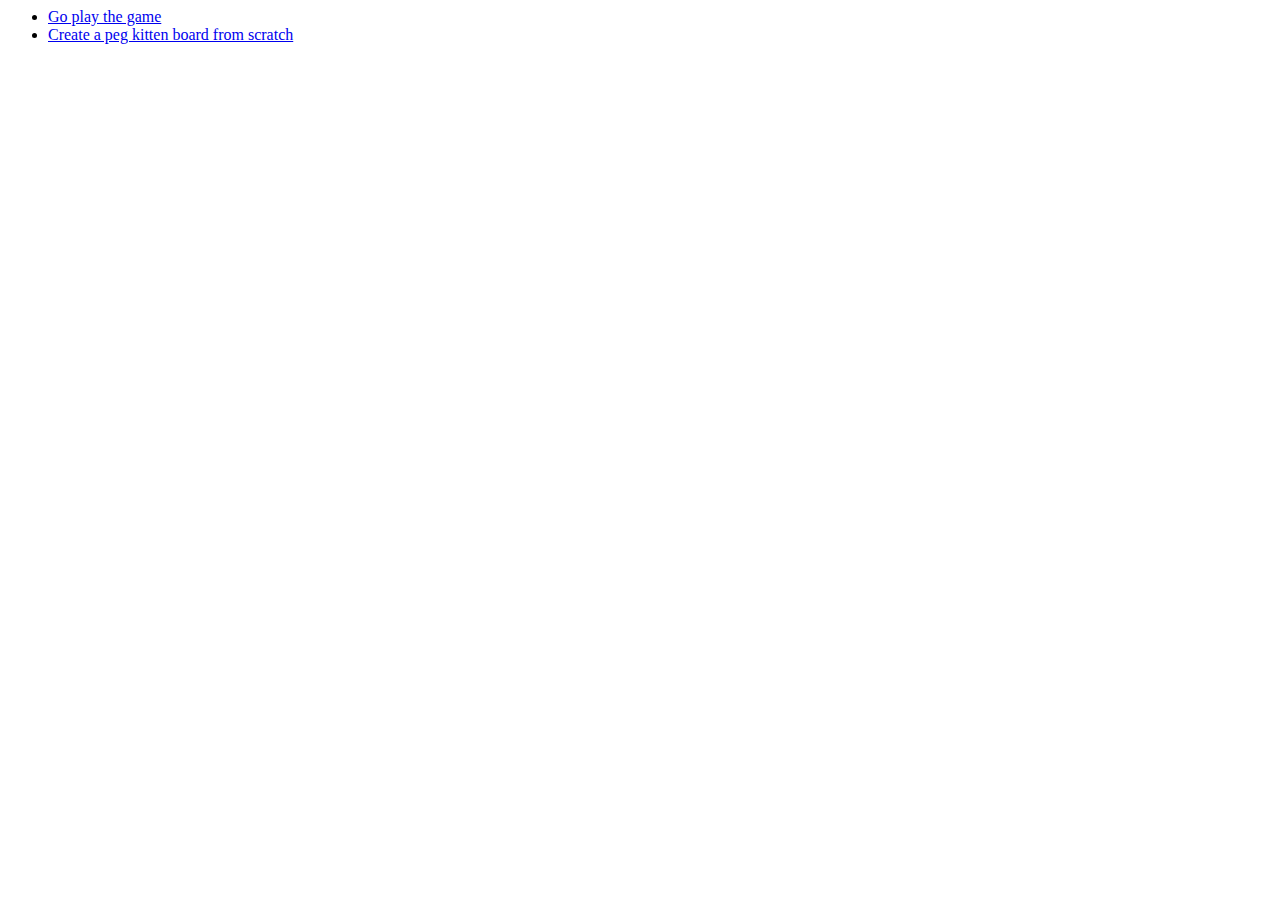
<file: index.html>
<html>
  <head>
  </head>
  <body>
    <ul>
      <li><a href='peg_kitten.html'>Go play the game</a></li>
      <li><a href='peg_edit.html'>Create a peg kitten board from scratch</a></li>
    </ul>
  </body>
</html>
</file>
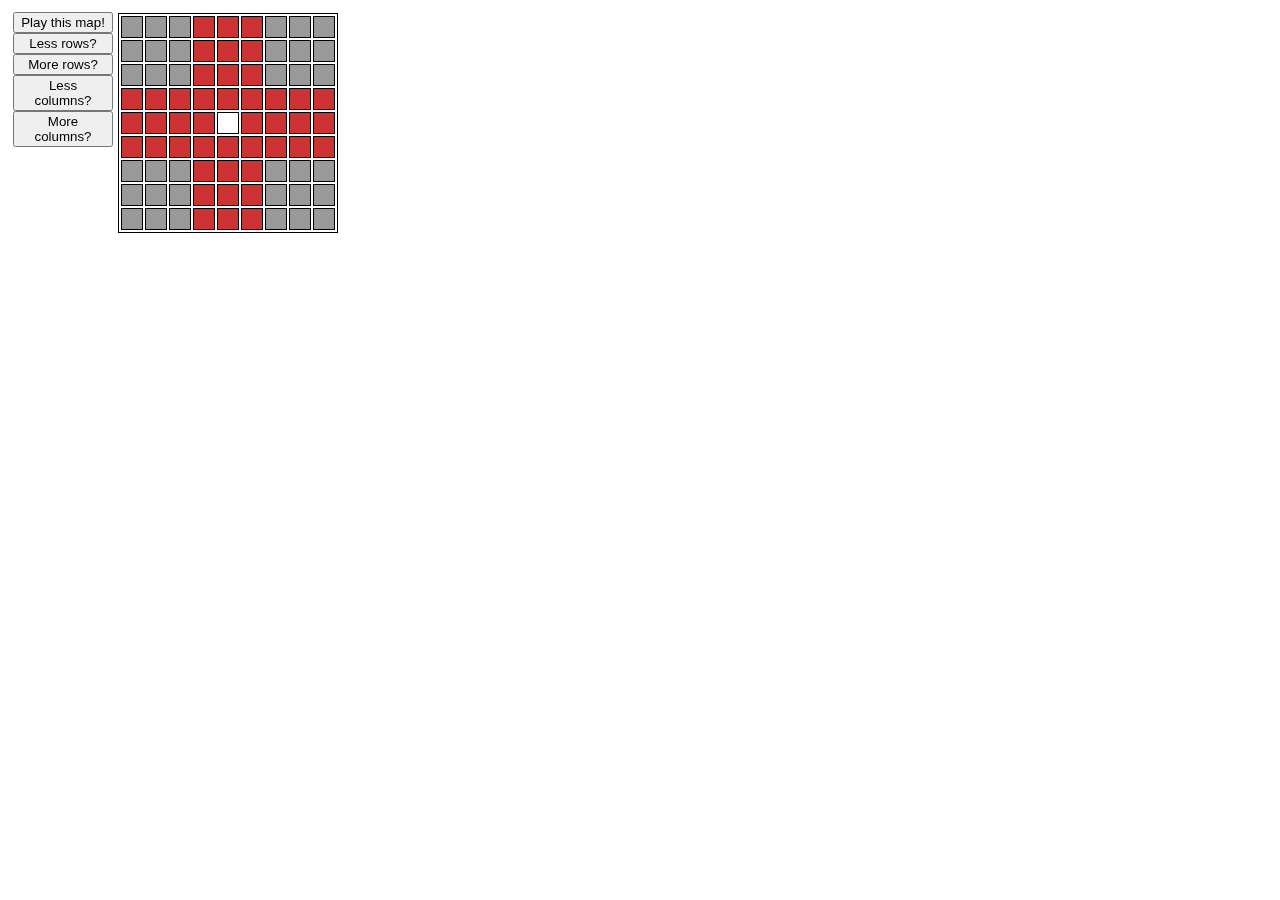
<file: peg_edit.html>
<!DOCTYPE html>
<html>
	<head>
		<meta charset="utf-8"/>
		<title>Peg Kitten Solitaire Editor</title>
		<link rel="stylesheet" type="text/css" href="css/peg_kitten.css" />
        <link rel="stylesheet" type="text/css" href="css/pretty_html.css"/>
	</head>

	<body>
		<div id="game" class="main-content">
			<div id="div-gameboard" class="float-left">
				<table id="gameboard">
				</table>
			</div>
		</div>
		<div id="div-control" class="left-nav">
			<button id="play" type=button>Play this map!</button>
			<button id="rows-minus" type=button>Less rows?</button>
			<button id="rows-plus" type=button>More rows?</button>
			<button id="columns-minus" type=button>Less columns?</button>
			<button id="columns-plus" type=button>More columns?</button>
		</div>
	</body>

	<script type="text/javascript" src="js/libs/jquery-1.10.2.js"></script>
	
	<script type="text/javascript" src="js/app/defines.js"></script>
	<script type="text/javascript" src="js/main.js"></script>
	
	<script type="text/javascript" src="js/app/peg_basic.js"></script>
	<script type="text/javascript" src="js/app/peg_edit.js"></script>
</html>
</file>
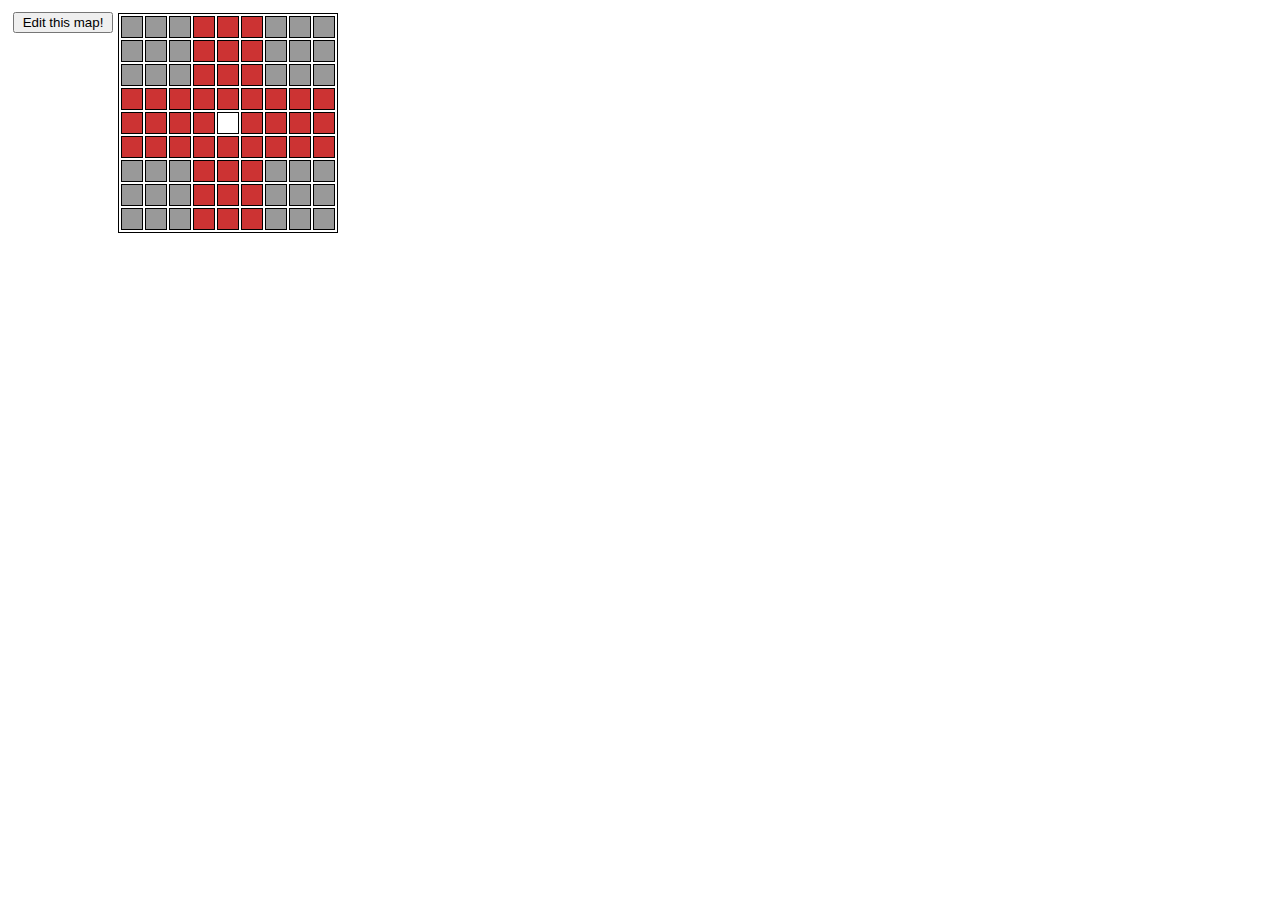
<file: peg_kitten.html>
<!DOCTYPE html>
<html>
    <head>
        <meta charset="utf-8"/>
        <title>Peg Kitten Solitaire</title>
        <link rel="stylesheet" type="text/css" href="css/peg_kitten.css"/>
        <link rel="stylesheet" type="text/css" href="css/pretty_html.css"/>
    </head>

    <body>
	<div id="game" class="main-content">
            <div id="div-gameboard" class="float-left">
                <table id="gameboard"></table>
            </div>
            <div id="bounty" class="float-left"></div>
        </div>
	<div id="div-control" class="left-nav">
            <button id="edit" type=button>Edit this map!</button>
	</div>
    </body>

    <script type="text/javascript" src="js/libs/jquery-1.10.2.js"></script>

    <script type="text/javascript" src="js/app/defines.js"></script>
    <script type="text/javascript" src="js/main.js"></script>

    <script type="text/javascript" src="js/app/written_kitten.js"></script>
    <script type="text/javascript" src="js/app/peg_basic.js"></script>
    <script type="text/javascript" src="js/app/peg_kitten.js"></script>
</html>
</file>
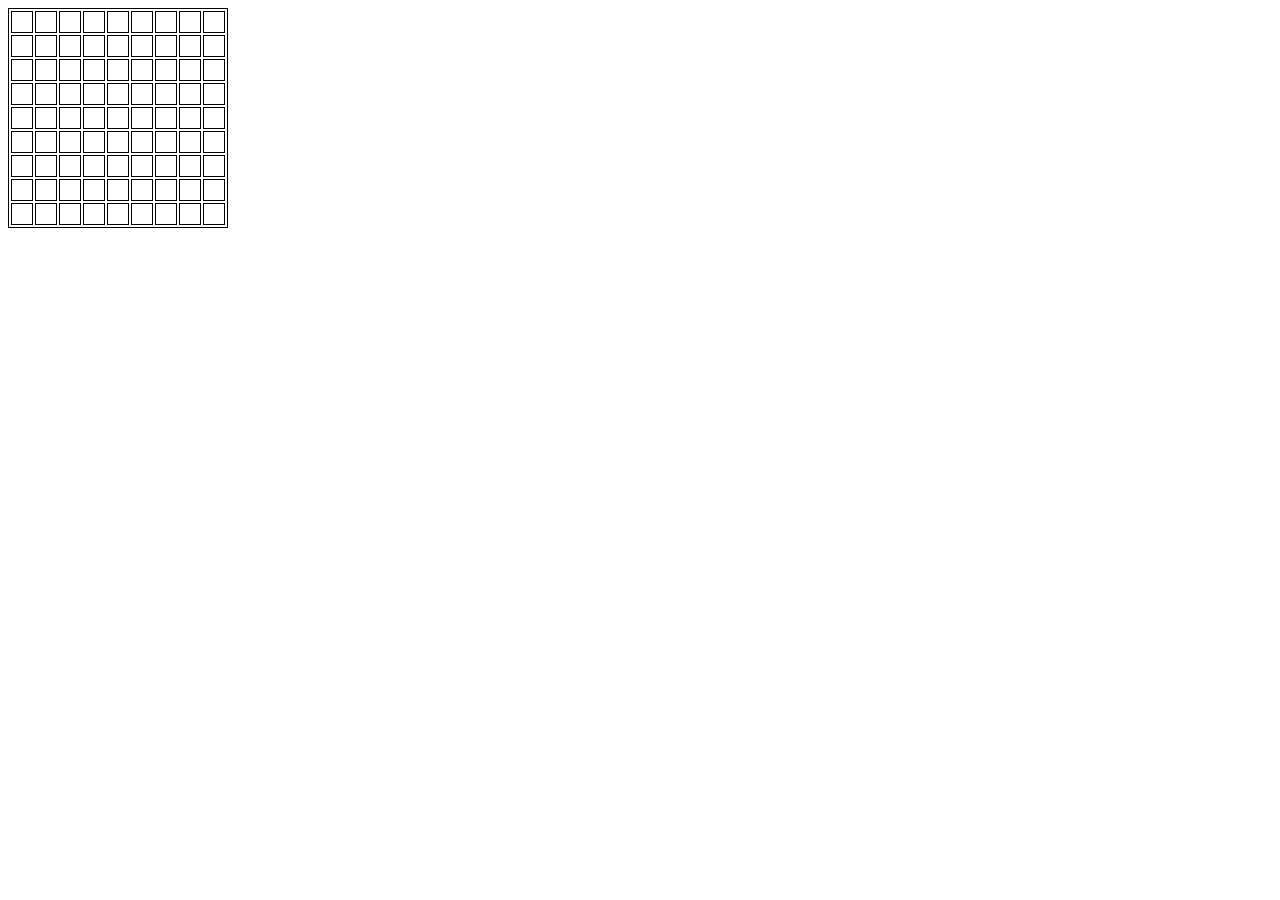
<file: resta_um.html>
<!DOCTYPE html>
<html>
	<head>
		<title>Resta um</title>
		<link rel="stylesheet" type="text/css" href="resta_um.css" />
		<script type="text/javascript" src="http://ajax.googleapis.com/ajax/libs/jquery/1.7.0/jquery.min.js"></script>
		<script type="text/javascript" src="resta_um.js"></script>
	</head>
	<body onLoad="seta_tabuleiro()">
		<div id="div-tabuleiro">
			<table id="tabuleiro">
				<!-- --><tr id="row_1">
					<td id="cell_1_1"></td>
					<td id="cell_1_2"></td>
					<td id="cell_1_3"></td>
					<td id="cell_1_4"></td>
					<td id="cell_1_5"></td>
					<td id="cell_1_6"></td>
					<td id="cell_1_7"></td>
					<td id="cell_1_8"></td>
					<td id="cell_1_9"></td>
				</tr>
				<tr id="row_2">
					<td id="cell_2_1"></td>
					<td id="cell_2_2"></td>
					<td id="cell_2_3"></td>
					<td id="cell_2_4"></td>
					<td id="cell_2_5"></td>
					<td id="cell_2_6"></td>
					<td id="cell_2_7"></td>
					<td id="cell_2_8"></td>
					<td id="cell_2_9"></td>
				</tr>
				<tr id="row_3">
					<td id="cell_3_1"></td>
					<td id="cell_3_2"></td>
					<td id="cell_3_3"></td>
					<td id="cell_3_4"></td>
					<td id="cell_3_5"></td>
					<td id="cell_3_6"></td>
					<td id="cell_3_7"></td>
					<td id="cell_3_8"></td>
					<td id="cell_3_9"></td>
				</tr>
				<tr id="row_4">
					<td id="cell_4_1"></td>
					<td id="cell_4_2"></td>
					<td id="cell_4_3"></td>
					<td id="cell_4_4"></td>
					<td id="cell_4_5"></td>
					<td id="cell_4_6"></td>
					<td id="cell_4_7"></td>
					<td id="cell_4_8"></td>
					<td id="cell_4_9"></td>
				</tr>
				<tr id="row_5">
					<td id="cell_5_1"></td>
					<td id="cell_5_2"></td>
					<td id="cell_5_3"></td>
					<td id="cell_5_4"></td>
					<td id="cell_5_5"></td>
					<td id="cell_5_6"></td>
					<td id="cell_5_7"></td>
					<td id="cell_5_8"></td>
					<td id="cell_5_9"></td>
				</tr>
				<tr id="row_6">
					<td id="cell_6_1"></td>
					<td id="cell_6_2"></td>
					<td id="cell_6_3"></td>
					<td id="cell_6_4"></td>
					<td id="cell_6_5"></td>
					<td id="cell_6_6"></td>
					<td id="cell_6_7"></td>
					<td id="cell_6_8"></td>
					<td id="cell_6_9"></td>
				</tr>
				<tr id="row_7">
					<td id="cell_7_1"></td>
					<td id="cell_7_2"></td>
					<td id="cell_7_3"></td>
					<td id="cell_7_4"></td>
					<td id="cell_7_5"></td>
					<td id="cell_7_6"></td>
					<td id="cell_7_7"></td>
					<td id="cell_7_8"></td>
					<td id="cell_7_9"></td>
				</tr>
				<tr id="row_8">
					<td id="cell_8_1"></td>
					<td id="cell_8_2"></td>
					<td id="cell_8_3"></td>
					<td id="cell_8_4"></td>
					<td id="cell_8_5"></td>
					<td id="cell_8_6"></td>
					<td id="cell_8_7"></td>
					<td id="cell_8_8"></td>
					<td id="cell_8_9"></td>
				</tr>
				<tr id="row_9">
					<td id="cell_9_1"></td>
					<td id="cell_9_2"></td>
					<td id="cell_9_3"></td>
					<td id="cell_9_4"></td>
					<td id="cell_9_5"></td>
					<td id="cell_9_6"></td>
					<td id="cell_9_7"></td>
					<td id="cell_9_8"></td>
					<td id="cell_9_9"></td>
				</tr><!-- -->
			</table>
		</div>
		<div class="recompensa"></div>
	</body>
</html>
</file>
<file: css/peg_kitten.css>
table {
	/*border-collapse: collapse;*/
	border: 1px solid black;
}

table td {
	border: 1px solid black;
	padding: 10px;
}

.invalid {
	background-color : #999999;
}

.occupied {
	background-color : #cc3333;
}

.selected {
	background-color : #0077cc;
}

.possible {
	background-color : #ccffcc;
}

.empty {
	background-color : #ffffff;
}
</file>
<file: css/pretty_html.css>
.left-nav {
	margin-left: 5px;
	top: 12px;
	position: fixed;
	width: 100px;
}


.main-content {
	margin-left: 100px;
	padding-left: 5px;
}

.left-nav button {
	width: 100%;
}

#bounty {
	height: 500px;
	width: 400px;
	background-position: center center;
	background-repeat: no-repeat;
}

.float-left {
	float: left;
	margin: 5px;
}
</file>
<file: resta_um.css>
table {
	/*border-collapse: collapse;*/
	border: 1px solid black;
}

table td {
	border: 1px solid black;
	padding: 10px;
}

.invalid {
	background-color : #999999;
}

.occupied {
	background-color : #cc3333;
}

.selected {
	background-color : #0077cc;
}

.possible {
	background-color : #ccffcc;
}

.empty {
	background-color : #ffffff;
}
</file>
